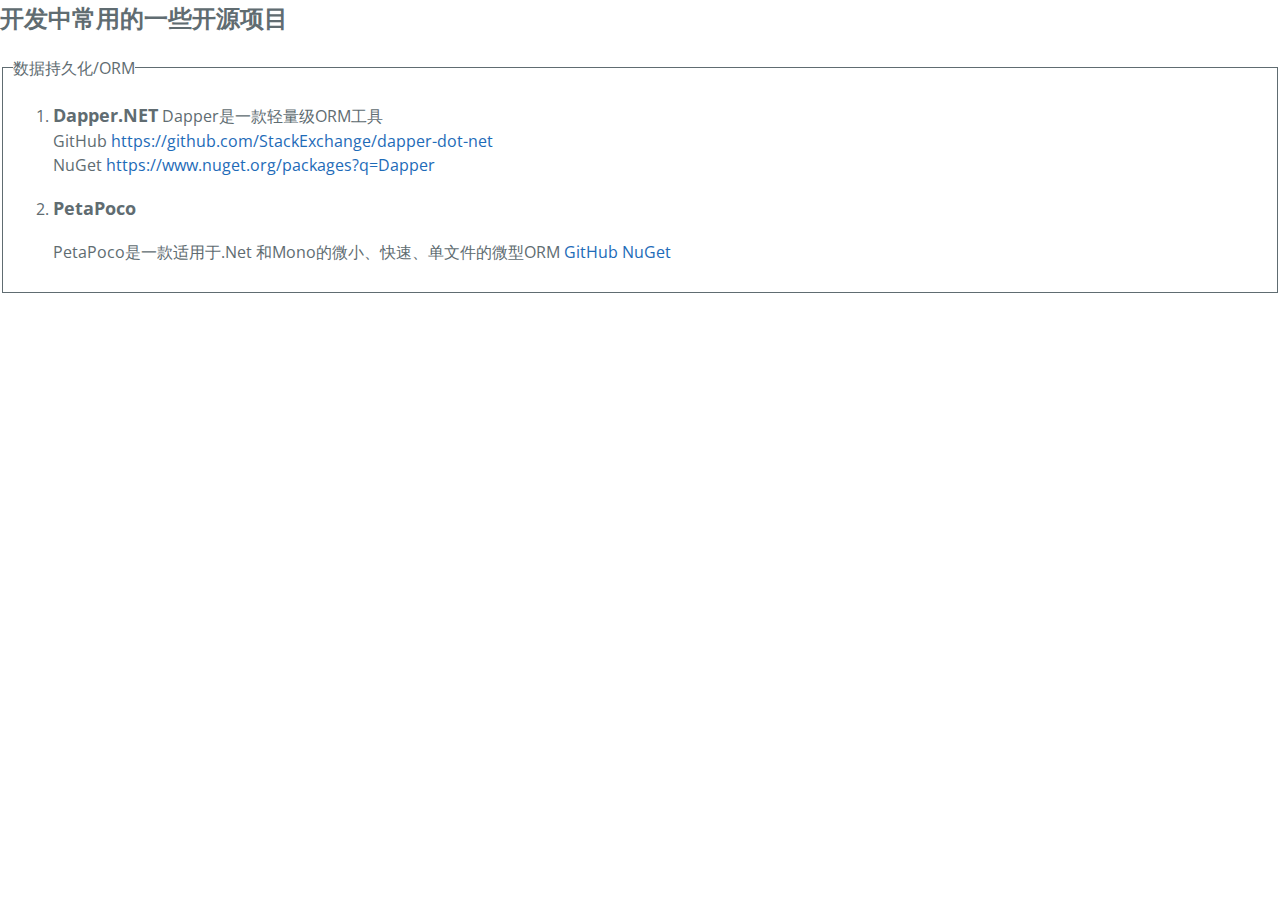
<file: packages.html>
﻿<html>
<head>
    <meta charset="UTF-8">
    <title>开源项目</title>
    <meta name="viewport" content="width=device-width, initial-scale=1">
    <link rel="stylesheet" type="text/css" href="stylesheets/normalize.css" media="screen">
    <link href='https://fonts.googleapis.com/css?family=Open+Sans:400,700' rel='stylesheet' type='text/css'>
    <link rel="stylesheet" type="text/css" href="stylesheets/stylesheet.css" media="screen">
    <link rel="stylesheet" type="text/css" href="stylesheets/github-light.css" media="screen">
    <style type="text/css">
        body
        {
            font-size: 16px;
        }
        .region
        {
            border: 1px solid;
        }
        .list-header
        {
            font-size: 18px;
        }
    </style>
</head>
<body>
    <div class="header">
        <h2>
            开发中常用的一些开源项目</h2>
    </div>
    <fieldset class="region">
        <legend>数据持久化/ORM</legend>
        <ol class="list">
            <li>
                <div>
                    <strong class="list-header">Dapper.NET</strong> Dapper是一款轻量级ORM工具</div>
                <div>
                    <div>
                        GitHub <a href="https://github.com/StackExchange/dapper-dot-net">https://github.com/StackExchange/dapper-dot-net</a>
                    </div>
                    <div>
                        NuGet <a href="https://www.nuget.org/packages?q=Dapper">https://www.nuget.org/packages?q=Dapper</a>
                    </div>
                </div>
            </li>
            <li>
                <h3 class="list-header">
                    PetaPoco</h3>
                <span>PetaPoco是一款适用于.Net 和Mono的微小、快速、单文件的微型ORM</span> <a href="https://github.com/CollaboratingPlatypus/PetaPoco">
                    GitHub</a> <a href="https://www.nuget.org/packages?q=PetaPoco">NuGet</a>
            </li>
        </ol>
    </fieldset>
</body>
</html>
</file>
<file: stylesheets/stylesheet.css>
*
{
box-sizing: border-box;
}

body
{
padding: 0;
margin: 0;
font-family: "Open Sans" , "Helvetica Neue" , Helvetica, Arial, sans-serif;
font-size: 16px;
line-height: 1.5;
color: #606c71;
}

a
{
color: #1e6bb8;
text-decoration: none;
}
a:hover
{
text-decoration: underline;
}

.btn
{
display: inline-block;
margin-bottom: 1rem;
color: rgba(255, 255, 255, 0.7);
background-color: rgba(255, 255, 255, 0.08);
border-color: rgba(255, 255, 255, 0.2);
border-style: solid;
border-width: 1px;
border-radius: 0.3rem;
transition: color 0.2s, background-color 0.2s, border-color 0.2s;
}
.btn + .btn
{
margin-left: 1rem;
}

.btn:hover
{
color: rgba(255, 255, 255, 0.8);
text-decoration: none;
background-color: rgba(255, 255, 255, 0.2);
border-color: rgba(255, 255, 255, 0.3);
}

@media screen and (min-width: 64em)
{
.btn
{
padding: 0.75rem 1rem;
}
}

@media screen and (min-width: 42em) and (max-width: 64em)
{
.btn
{
padding: 0.6rem 0.9rem;
font-size: 0.9rem;
}
}

@media screen and (max-width: 42em)
{
.btn
{
display: block;
width: 100%;
padding: 0.75rem;
font-size: 0.9rem;
}
.btn + .btn
{
margin-top: 1rem;
margin-left: 0;
}
}

.page-header
{
color: #fff;
text-align: center;
background-color: #159957;
background-image: linear-gradient(120deg, #155799, #159957);
}

@media screen and (min-width: 64em)
{
.page-header
{
padding: 2rem 6rem;
}
}

@media screen and (min-width: 42em) and (max-width: 64em)
{
.page-header
{
padding: 3rem 4rem;
}
}

@media screen and (max-width: 42em)
{
.page-header
{
padding: 2rem 1rem;
}
}

.project-name
{
margin-top: 0;
margin-bottom: 0.1rem;
}

@media screen and (min-width: 64em)
{
.project-name
{
font-size: 3.25rem;
}
}

@media screen and (min-width: 42em) and (max-width: 64em)
{
.project-name
{
font-size: 2.25rem;
}
}

@media screen and (max-width: 42em)
{
.project-name
{
font-size: 1.75rem;
}
}

.project-tagline
{
margin-bottom: 2rem;
font-weight: normal;
opacity: 0.7;
}

@media screen and (min-width: 64em)
{
.project-tagline
{
font-size: 1.25rem;
}
}

@media screen and (min-width: 42em) and (max-width: 64em)
{
.project-tagline
{
font-size: 1.15rem;
}
}

@media screen and (max-width: 42em)
{
.project-tagline
{
font-size: 1rem;
}
}

.main-content :first-child
{
margin-top: 0;
}
.main-content img
{
max-width: 100%;
}
.main-content h1, .main-content h2, .main-content h3, .main-content h4, .main-content h5, .main-content h6
{
margin-top: 2rem;
margin-bottom: 1rem;
font-weight: normal;
color: #159957;
}
.main-content p
{
margin-bottom: 1em;
}
.main-content code
{
padding: 2px 4px;
font-family: Consolas, "Liberation Mono" , Menlo, Courier, monospace;
font-size: 0.9rem;
color: #383e41;
background-color: #f3f6fa;
border-radius: 0.3rem;
}
.main-content pre
{
padding: 0.8rem;
margin-top: 0;
margin-bottom: 1rem;
font: 1rem Consolas, "Liberation Mono" , Menlo, Courier, monospace;
color: #567482;
word-wrap: normal;
background-color: #f3f6fa;
border: solid 1px #dce6f0;
border-radius: 0.3rem;
}
.main-content pre > code
{
padding: 0;
margin: 0;
font-size: 0.9rem;
color: #567482;
word-break: normal;
white-space: pre;
background: transparent;
border: 0;
}
.main-content .highlight
{
margin-bottom: 1rem;
}
.main-content .highlight pre
{
margin-bottom: 0;
word-break: normal;
}
.main-content .highlight pre, .main-content pre
{
padding: 0.8rem;
overflow: auto;
font-size: 0.9rem;
line-height: 1.45;
border-radius: 0.3rem;
}
.main-content pre code, .main-content pre tt
{
display: inline;
max-width: initial;
padding: 0;
margin: 0;
overflow: initial;
line-height: inherit;
word-wrap: normal;
background-color: transparent;
border: 0;
}
.main-content pre code:before, .main-content pre code:after, .main-content pre tt:before, .main-content pre tt:after
{
content: normal;
}
.main-content ul, .main-content ol
{
margin-top: 0;
}
.main-content blockquote
{
padding: 0 1rem;
margin-left: 0;
color: #819198;
border-left: 0.3rem solid #dce6f0;
}
.main-content blockquote > :first-child
{
margin-top: 0;
}
.main-content blockquote > :last-child
{
margin-bottom: 0;
}
.main-content table
{
display: block;
width: 100%;
overflow: auto;
word-break: normal;
word-break: keep-all;
}
.main-content table th
{
font-weight: bold;
}
.main-content table th, .main-content table td
{
padding: 0.5rem 1rem;
border: 1px solid #e9ebec;
}
.main-content dl
{
padding: 0;
}
.main-content dl dt
{
padding: 0;
margin-top: 1rem;
font-size: 1rem;
font-weight: bold;
}
.main-content dl dd
{
padding: 0;
margin-bottom: 1rem;
}
.main-content hr
{
height: 2px;
padding: 0;
margin: 1rem 0;
background-color: #eff0f1;
border: 0;
}

@media screen and (min-width: 64em)
{
.main-content
{
max-width: 64rem;
padding: 2rem 6rem;
margin: 0 auto;
font-size: 1.1rem;
}
}

@media screen and (min-width: 42em) and (max-width: 64em)
{
.main-content
{
padding: 2rem 4rem;
font-size: 1.1rem;
}
}

@media screen and (max-width: 42em)
{
.main-content
{
padding: 2rem 1rem;
font-size: 1rem;
}
}

.site-footer
{
padding-top: 2rem;
margin-top: 2rem;
border-top: solid 1px #eff0f1;
}

.site-footer-owner
{
display: block;
font-weight: bold;
}

.site-footer-credits
{
color: #819198;
}

@media screen and (min-width: 64em)
{
.site-footer
{
font-size: 1rem;
}
}

@media screen and (min-width: 42em) and (max-width: 64em)
{
.site-footer
{
font-size: 1rem;
}
}

@media screen and (max-width: 42em)
{
.site-footer
{
font-size: 0.9rem;
}
}
</file>
<file: stylesheets/github-light.css>
/*
   Copyright 2014 GitHub Inc.

   Licensed under the Apache License, Version 2.0 (the "License");
   you may not use this file except in compliance with the License.
   You may obtain a copy of the License at

       http://www.apache.org/licenses/LICENSE-2.0

   Unless required by applicable law or agreed to in writing, software
   distributed under the License is distributed on an "AS IS" BASIS,
   WITHOUT WARRANTIES OR CONDITIONS OF ANY KIND, either express or implied.
   See the License for the specific language governing permissions and
   limitations under the License.

*/

.pl-c /* comment */ {
  color: #969896;
}

.pl-c1      /* constant, markup.raw, meta.diff.header, meta.module-reference, meta.property-name, support, support.constant, support.variable, variable.other.constant */,
.pl-s .pl-v /* string variable */ {
  color: #0086b3;
}

.pl-e  /* entity */,
.pl-en /* entity.name */ {
  color: #795da3;
}

.pl-s .pl-s1 /* string source */,
.pl-smi      /* storage.modifier.import, storage.modifier.package, storage.type.java, variable.other, variable.parameter.function */ {
  color: #333;
}

.pl-ent /* entity.name.tag */ {
  color: #63a35c;
}

.pl-k /* keyword, storage, storage.type */ {
  color: #a71d5d;
}

.pl-pds              /* punctuation.definition.string, string.regexp.character-class */,
.pl-s                /* string */,
.pl-s .pl-pse .pl-s1 /* string punctuation.section.embedded source */,
.pl-sr               /* string.regexp */,
.pl-sr .pl-cce       /* string.regexp constant.character.escape */,
.pl-sr .pl-sra       /* string.regexp string.regexp.arbitrary-repitition */,
.pl-sr .pl-sre       /* string.regexp source.ruby.embedded */ {
  color: #183691;
}

.pl-v /* variable */ {
  color: #ed6a43;
}

.pl-id /* invalid.deprecated */ {
  color: #b52a1d;
}

.pl-ii /* invalid.illegal */ {
  background-color: #b52a1d;
  color: #f8f8f8;
}

.pl-sr .pl-cce /* string.regexp constant.character.escape */ {
  color: #63a35c;
  font-weight: bold;
}

.pl-ml /* markup.list */ {
  color: #693a17;
}

.pl-mh        /* markup.heading */,
.pl-mh .pl-en /* markup.heading entity.name */,
.pl-ms        /* meta.separator */ {
  color: #1d3e81;
  font-weight: bold;
}

.pl-mq /* markup.quote */ {
  color: #008080;
}

.pl-mi /* markup.italic */ {
  color: #333;
  font-style: italic;
}

.pl-mb /* markup.bold */ {
  color: #333;
  font-weight: bold;
}

.pl-md /* markup.deleted, meta.diff.header.from-file */ {
  background-color: #ffecec;
  color: #bd2c00;
}

.pl-mi1 /* markup.inserted, meta.diff.header.to-file */ {
  background-color: #eaffea;
  color: #55a532;
}

.pl-mdr /* meta.diff.range */ {
  color: #795da3;
  font-weight: bold;
}

.pl-mo /* meta.output */ {
  color: #1d3e81;
}
</file>
